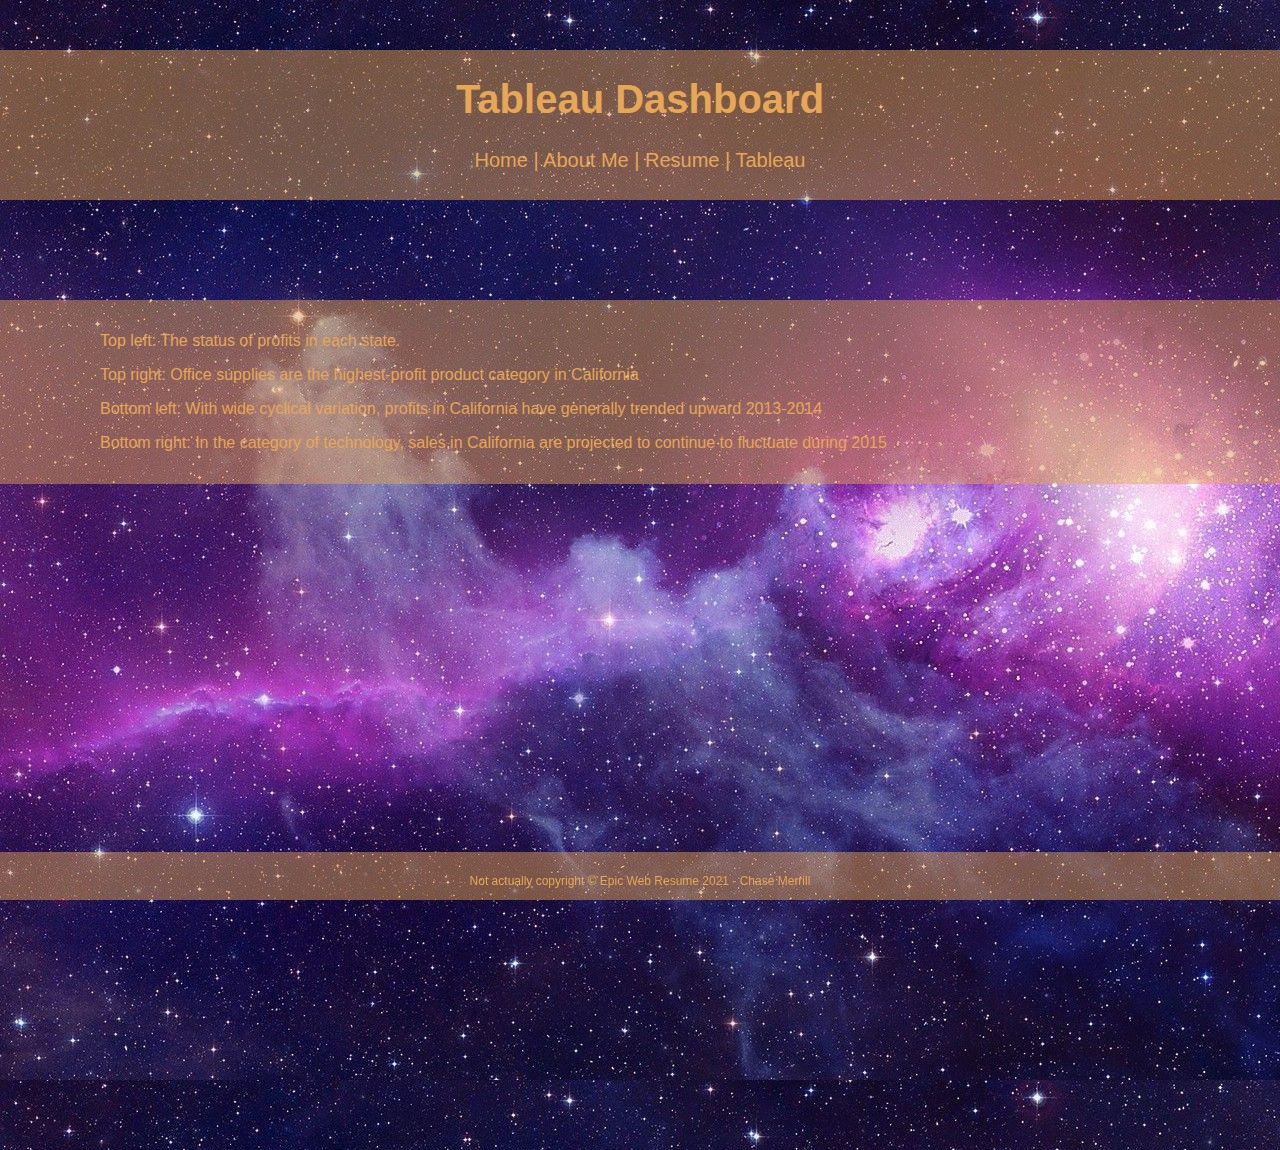
<file: html/tableau.html>
<!--Chase Merrill 12/15/2021-->

<!DOCTYPE html>

<html>
    <head>
        <title>Chase Merrill - Tableau</title>
        <link href="../styles/bootstyles.css" rel="stylesheet">
    </head>
    <body>
        <!--Navigation / Header-->
        <div class="common navigation navigation-text">
            <h1><a href="https://tableau.com" target="_blank" title="Tableau Home Page">Tableau</a> Dashboard</h1>
            <a href="../index.html">Home</a> |
            <a href="about.html">About Me</a> |
            <a href="resume.html">Resume</a> |
            <a href="#">Tableau</a>
        </div>
        <!--Tableau-->
        <div class="common tableau">
            <center>
                <div class='tableauPlaceholder mb-50' id='viz1639630979217' style='position: relative'>
                    <object class='tableauViz'  style='display:none;'>
                        <param name='host_url' value='https%3A%2F%2Fpublic.tableau.com%2F' />
                        <param name='embed_code_version' value='3' />
                        <param name='site_root' value='' />
                        <param name='name' value='GlobalSuperstore-ChaseMerrill-WebDevProject&#47;SuperstoreDashboard' />
                        <param name='tabs' value='no' />
                        <param name='toolbar' value='yes' />
                        <param name='animate_transition' value='yes' />
                        <param name='display_static_image' value='yes' />
                        <param name='display_spinner' value='yes' />
                        <param name='display_overlay' value='yes' />
                        <param name='display_count' value='yes' />
                        <param name='language' value='en-US' />
                        <param name='filter' value='publish=yes' />
                    </object>
                </div>
            </center>
            <script type='text/javascript'>
                var divElement = document.getElementById('viz1639630979217');
                var vizElement = divElement.getElementsByTagName('object')[0];
                if ( divElement.offsetWidth > 800 ) {
                    vizElement.style.width='800px';
                    vizElement.style.height='827px';}
                else if ( divElement.offsetWidth > 500 ) {
                    vizElement.style.width='800px';
                    vizElement.style.height='827px';}
                else { 
                    vizElement.style.width='100%';
                    vizElement.style.height='1327px';}
                var scriptElement = document.createElement('script');
                scriptElement.src = 'https://public.tableau.com/javascripts/api/viz_v1.js';
                vizElement.parentNode.insertBefore(scriptElement, vizElement);
            </script>
            <div class="caption">
                <p>Top left: The status of profits in each state.</p>
                <p>Top right: Office supplies are the highest-profit product category in California</p>
                <p>Bottom left: With wide cyclical variation, profits in California have generally trended upward 2013-2014</p>
                <p>Bottom right: In the category of technology, sales in California are projected to continue to fluctuate during 2015</p>
            </div>
            <p>&nbsp;</p>
            <p>&nbsp;</p>
        </div>
        <!--Footer-->
        <div class="common footer">
            <span class="footer-text">Not actually copyright &copy; Epic Web Resume 2021 - Chase Merrill</span>
        </div>
    </body>
</html>
</file>
<file: styles/bootstyles.css>
/* Chase Merrill 12/15/2021 */

body {
    background-image: url(../assets/images/purpleGalaxy.jpg);
    font-family: 'Lucida Sans', 'Lucida Sans Regular', 'Lucida Grande', 'Lucida Sans Unicode', Geneva, Verdana, sans-serif;
}

.common {
    /*border: solid black 5px;*/
    position: absolute;
}

.navigation {
    top: 50px;
    left: 0px;
    right: 0px;
    height: 150px;
    text-align: center;
    background-color:#e6a8567a;
}

.tableau {
    top: 250px;
    height: 100%;
    left: 0px;
    right: 0px;
}

.footer {
    position: fixed;
    background-color: #e6a8567a;
    bottom: 0px;
    left: 0px;
    right: 0px;
    height: 10px;
    padding-top: 19px;
    padding-bottom: 19px;
    text-align: center;
}

.navigation-text {
    color: #e6a756;
    font-size: 20px;
}

.footer-text {
    font-size: 12px;
    color: #e6a756;
}

a {
    color: #e6a756;
    text-decoration: none;
}

a:hover {
    color: #b88645;
}

.mb-50 {
    margin-bottom: 50px;
}

.caption {
    padding-left: 100px;
    padding-right: 100px;
    padding-top: 1rem;
    padding-bottom: 1rem;
    color: #e6a756;
    background-color: #e6a8567a;
}

h1 {
    color: #e6a756;
    text-align: center;
}
</file>
